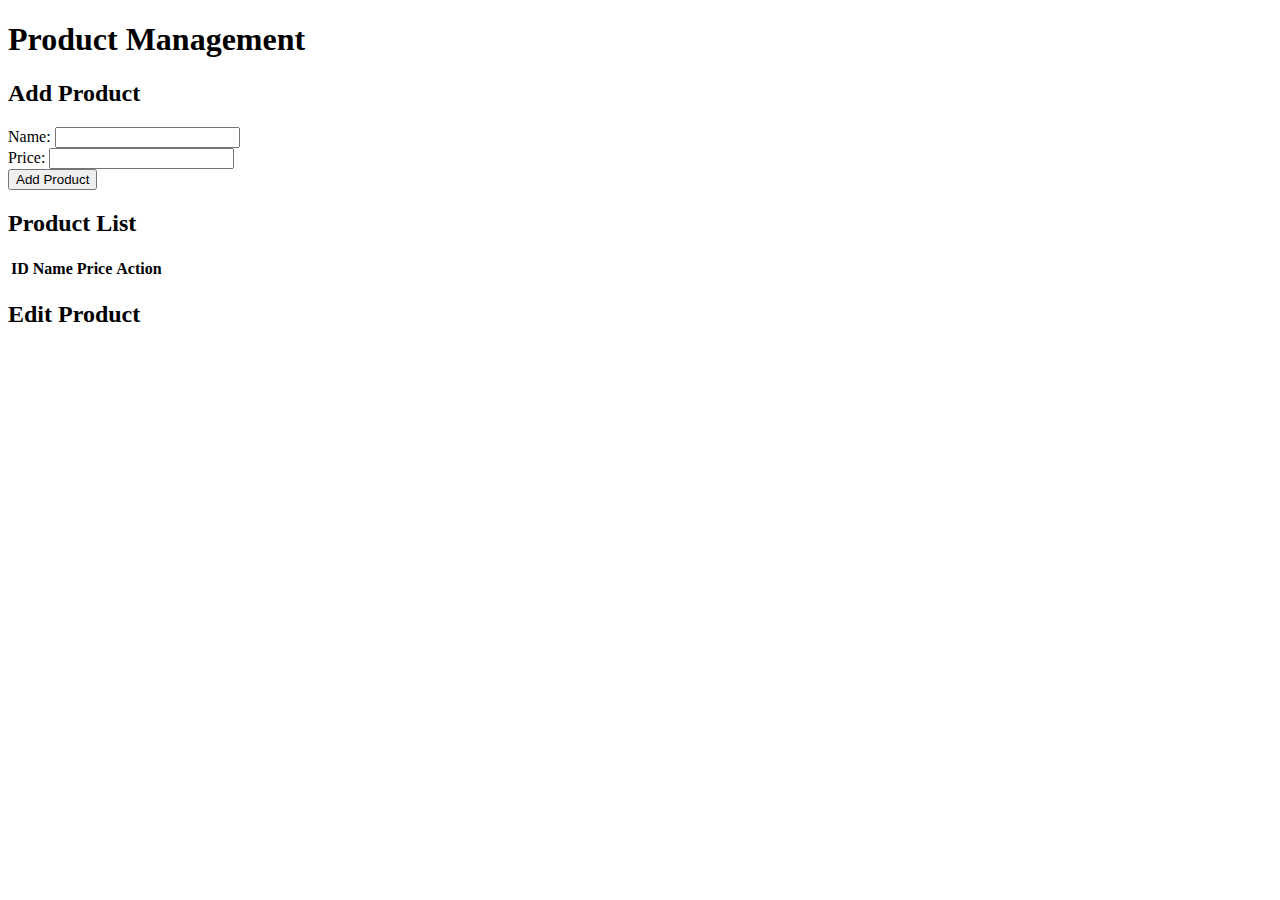
<file: WebTaxi/DemoSpringBoot/src/main/resources/templates/index.html>
<!DOCTYPE html>
<html>
<head>
    <title>Product Management</title>
</head>
<body>
    <h1>Product Management</h1>

    <!-- Form for adding a new product -->
    <h2>Add Product</h2>
    <form id="addProductForm">
        <label for="name">Name:</label>
        <input type="text" id="name" name="name" required><br>

        <label for="price">Price:</label>
        <input type="number" id="price" name="price" required><br>

        <button type="submit">Add Product</button>
    </form>

    <!-- Table for displaying products -->
    <h2>Product List</h2>
    <table id="productTable">
        <thead>
            <tr>
                <th>ID</th>
                <th>Name</th>
                <th>Price</th>
                <th>Action</th>
            </tr>
        </thead>
        <tbody>
            <!-- Product rows will be dynamically populated here -->
        </tbody>
    </table>

    <!-- Form for editing a product -->
    <h2>Edit Product</h2>
    <form id="editProductForm" style="display: none;">
        <input type="hidden" id="editId" name="id">

        <label for="editName">Name:</label>
        <input type="text" id="editName" name="name" required><br>

        <label for="editPrice">Price:</label>
        <input type="number" id="editPrice" name="price" required><br>

        <button type="submit">Update Product</button>
        <button type="button" onclick="closeEditForm()">Cancel</button>
    </form>

    <script>
        // Function to send a POST request to add a new product
        function addProduct(event) {
            event.preventDefault();
            const form = document.getElementById("addProductForm");
            const name = form.elements["name"].value;
            const price = form.elements["price"].value;
            const product = { name, price };

            fetch("/products", {
                method: "POST",
                headers: {
                    "Content-Type": "application/json",
                },
                body: JSON.stringify(product),
            })
            .then(response => response.json())
            .then(data => {
                // Refresh the product list
                getProductList();
                // Clear the form
                form.reset();
            })
            .catch(error => {
                console.error("Error:", error);
            });
        }

        // Function to send a GET request to retrieve the product list
        function getProductList() {
            fetch("/products")
            .then(response => response.json())
            .then(data => {
                const tableBody = document.querySelector("#productTable tbody");
                tableBody.innerHTML = "";

                data.forEach(product => {
                    const row = document.createElement("tr");
                    row.innerHTML = `
                        <td>${product.id}</td>
                        <td>${product.name}</td>
                        <td>${product.price}</td>
                        <td>
                            <button onclick="deleteProduct(${product.id})">Delete</button>
                            <button onclick="openEditForm(${product.id}, '${product.name}', ${product.price})">Edit</button>
                        </td>
                    `;
</file>
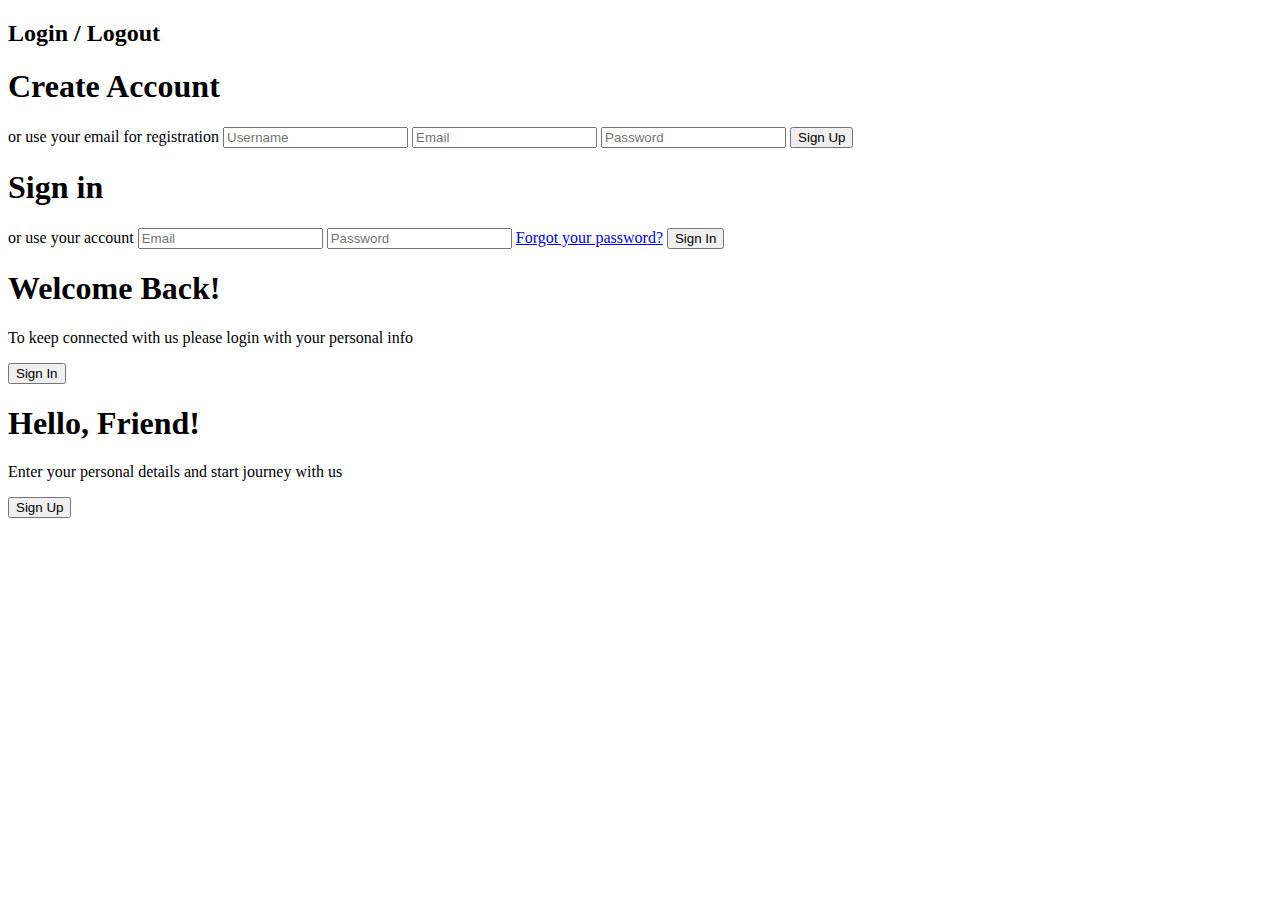
<file: src/main/resources/templates/Login.html>
<!DOCTYPE html>
<html>
<head>
  <title>Login Page</title>
  <link rel="stylesheet" type="text/css" th:href="@{css/styleLoginLogout.css}">
  <link rel="stylesheet" th:href="@{https://cdnjs.cloudflare.com/ajax/libs/font-awesome/5.15.3/css/all.min.css}" />
</head>
<body>
  <h2>Login / Logout</h2>
    <div class="container" id="container">
        <div class="form-container sign-up-container">
            <form th:action="@{/register}" th:object="${customer}" method="post">
                <h1>Create Account</h1>
                <div class="social-container">
                    <a href="#" class="social"><i class="fab fa-facebook-f"></i></a>
                    <a href="#" class="social"><i class="fab fa-google-plus-g"></i></a>
                    <a href="#" class="social"><i class="fab fa-linkedin-in"></i></a>
                </div>
                <span>or use your email for registration</span>
                <input type="text" th:field="*{username}" placeholder="Username" />
                <input type="text" th:field="*{email}" placeholder="Email" />
                <input type="password" th:field="*{password}" placeholder="Password" />
                <button type="submit">Sign Up</button>
            </form>
        </div>
        <div class="form-container sign-in-container">
            <form th:action="@{/j_spring_security_check}" method="post">
                <h1>Sign in</h1>
                <div class="social-container">
                    <a href="#" class="social"><i class="fab fa-facebook-f"></i></a>
                    <a href="#" class="social"><i class="fab fa-google-plus-g"></i></a>
                    <a href="#" class="social"><i class="fab fa-linkedin-in"></i></a>
                </div>
                <span>or use your account</span>
                <input name="username" type="text" placeholder="Email" />
                <input name="password" type="password" placeholder="Password" />
                <a href="#">Forgot your password?</a>
                <button type="submit">Sign In</button>
                <div th:if="${session.errorMessage}" class="alert">
                    <i class="fas fa-exclamation-triangle"></i>
                    <span th:text="${session.errorMessage}" class="error-message"></span>
                    
                </div>
            </form>
        </div>
        <div class="overlay-container">
            <div class="overlay">
                <div class="overlay-panel overlay-left">
                    <h1>Welcome Back!</h1>
                    <p>To keep connected with us please login with your personal info</p>
                    <button class="ghost" id="signIn">Sign In</button>
                </div>
                <div class="overlay-panel overlay-right">
                    <h1>Hello, Friend!</h1>
                    <p>Enter your personal details and start journey with us</p>
                    <button class="ghost" id="signUp">Sign Up</button>
                </div>
            </div>
        </div>
    </div>
    
    <script th:src="@{js/script.js}"></script>
</body>
</html>
</file>
